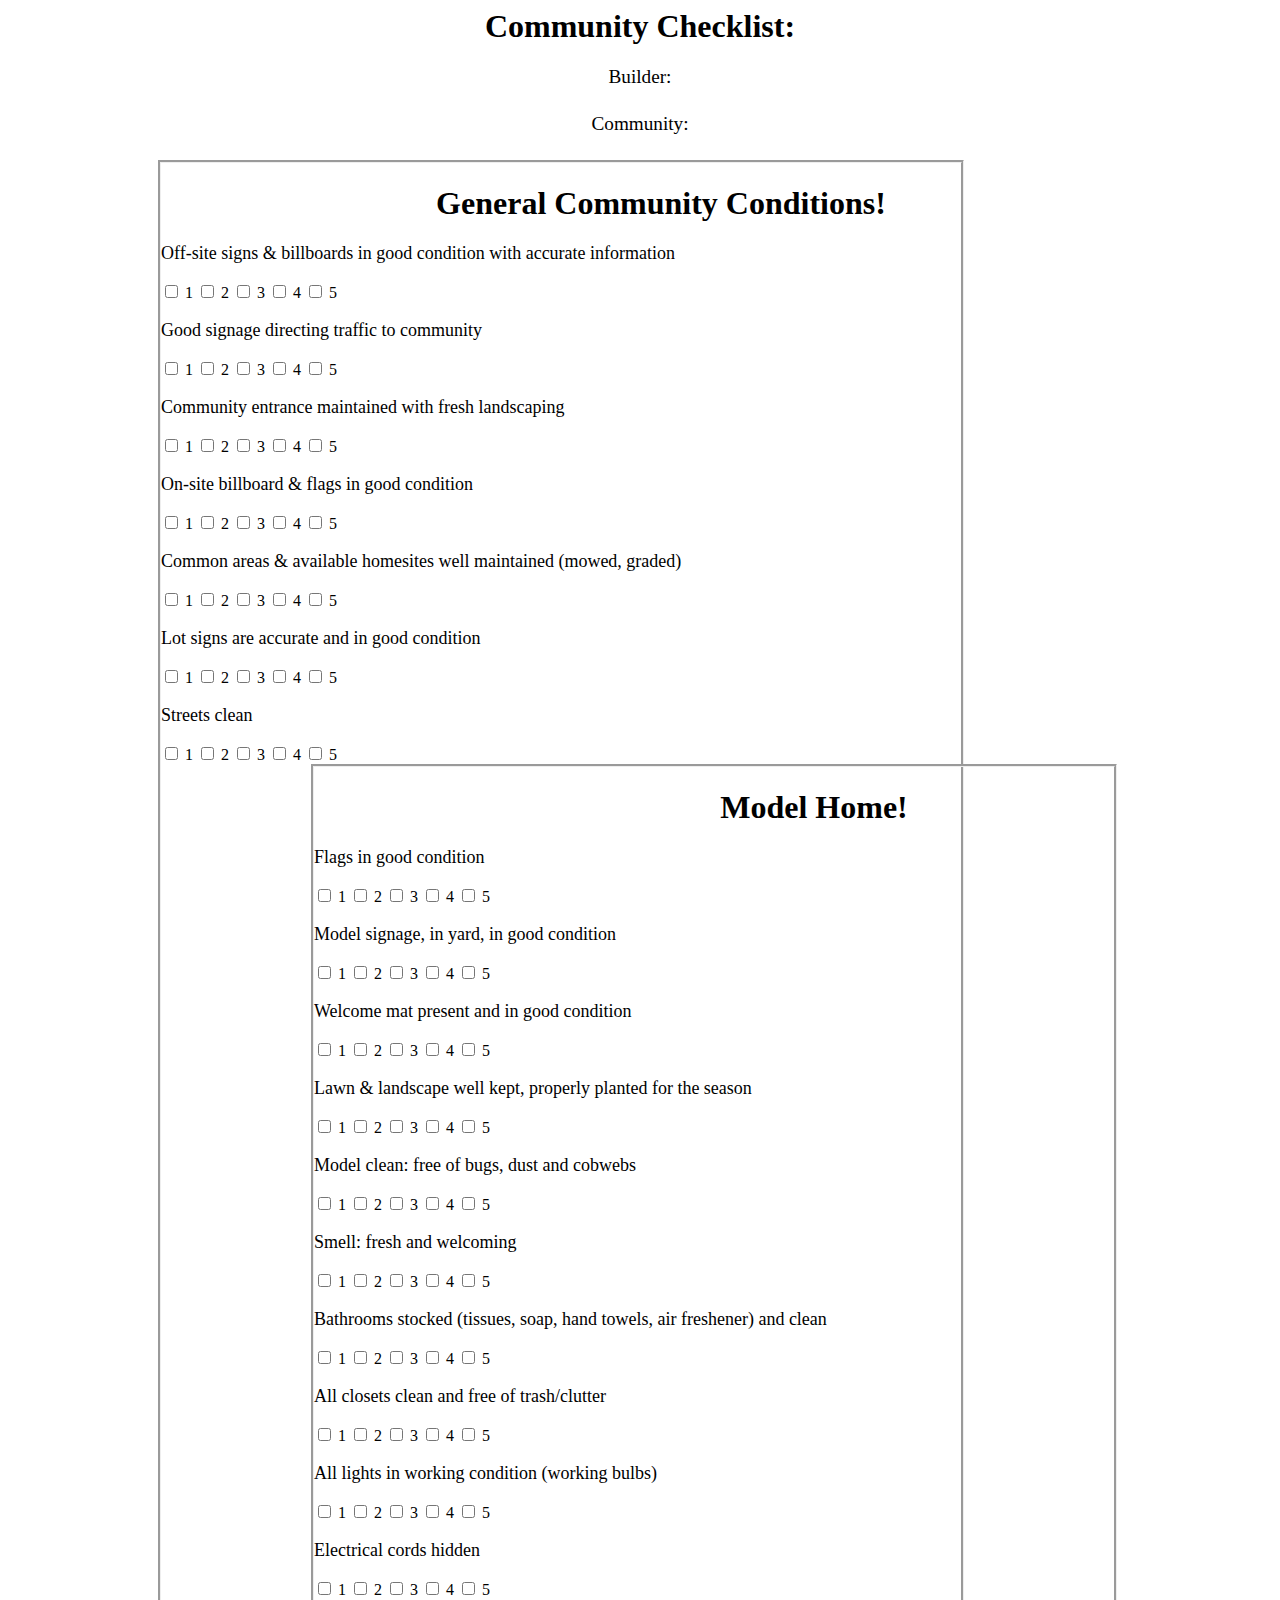
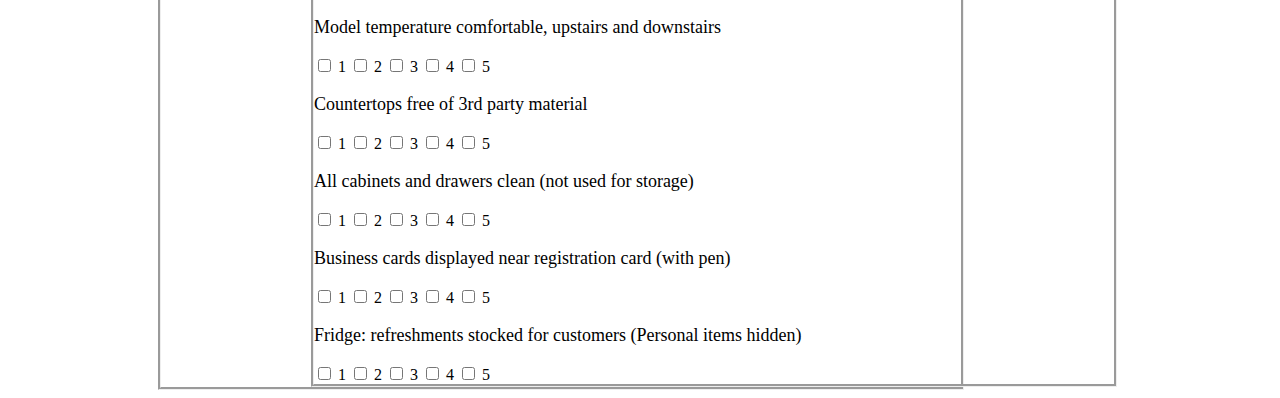
<file: templates/test.html>
<html>  
<head>  
<style type="text/css">
.container{
    margin-left:150px;
    border-style: groove;
    width: 800px;
    height: auto;
}
p{
    font-size: large;
}
.in_line{
    display: inline;
}
#input_one_line{
    text-align: center;
    font-size: larger;
    margin-bottom: 25px;
}
h1{
    text-align: center;
}
</style>
<body>  
    <h1>Community Checklist:</h1>
    <div id="input_one_line">
        <span>Builder:</span>
    </div>
    <div id="input_one_line">
        <span>Community:</span>
    </div>




        <div class = "container">  
        <div>
            <h1 style="padding-left: 200px;">General Community Conditions!</h1>
            <div class="in_line">
            <p>Off-site signs & billboards in good condition with accurate information</p>
            <input type="checkbox" id="id-chk_1_1" name="chk_1_1" value="1">
            <label for="chk_1_1">1</label>
            <input type="checkbox" id="id-chk_1_1" name="chk_1_2" value="2">
            <label for="chk_1_2">2</label>
            <input type="checkbox" id="id-chk_1_1" name="chk_1_3" value="3">
            <label for="chk_1_3">3</label>
            <input type="checkbox" id="id-chk_1_1" name="chk_1_4" value="4">
            <label for="chk_1_4">4</label>
            <input type="checkbox" id="id-chk_1_1" name="chk_1_5" value="5">
            <label for="chk_1_5">5</label>
        </div>
        <div class="in_line">
        <p>Good signage directing traffic to community</p>            
            <input type="checkbox" id="id-chk_1_1" name="chk_1_1" value="1">
            <label for="chk_1_1">1</label>
            <input type="checkbox" id="id-chk_1_1" name="chk_1_2" value="2">
            <label for="chk_1_2">2</label>
            <input type="checkbox" id="id-chk_1_1" name="chk_1_3" value="3">
            <label for="chk_1_3">3</label>
            <input type="checkbox" id="id-chk_1_1" name="chk_1_4" value="4">
            <label for="chk_1_4">4</label>
            <input type="checkbox" id="id-chk_1_1" name="chk_1_5" value="5">
            <label for="chk_1_5">5</label>
        </div>
        <div class="in_line">
        <p>Community entrance maintained with fresh landscaping</p>    
            <input type="checkbox" id="id-chk_1_2" name="chk_2_1" value="1">
            <label for="chk_1_1">1</label>    
            <input type="checkbox" id="id-chk_1_2" name="chk_2_2" value="2">
            <label for="chk_1_2">2</label>
            <input type="checkbox" id="id-chk_1_2" name="chk_2_3" value="3">
            <label for="chk_1_3">3</label>
            <input type="checkbox" id="id-chk_1_2" name="chk_2_4" value="4">
            <label for="chk_1_4">4</label>
            <input type="checkbox" id="id-chk_1_2" name="chk_2_5" value="5">
            <label for="chk_1_5">5</label>
        </div>
        <div class="in_line">
        <p>On-site billboard & flags in good condition</p>    
            <input type="checkbox" id="id-chk_1_1" name="chk_1_1" value="1">
            <label for="chk_1_1">1</label>
            <input type="checkbox" id="id-chk_1_1" name="chk_1_2" value="2">
            <label for="chk_1_2">2</label>
            <input type="checkbox" id="id-chk_1_1" name="chk_1_3" value="3">
            <label for="chk_1_3">3</label>
            <input type="checkbox" id="id-chk_1_1" name="chk_1_4" value="4">
            <label for="chk_1_4">4</label>
            <input type="checkbox" id="id-chk_1_1" name="chk_1_5" value="5">
            <label for="chk_1_5">5</label>
        </div>
        <div class="in_line">
        <p>Common areas & available homesites well maintained (mowed, graded)</p>       
            <input type="checkbox" id="id-chk_1_1" name="chk_1_1" value="1">
            <label for="chk_1_1">1</label>
            <input type="checkbox" id="id-chk_1_1" name="chk_1_2" value="2">
            <label for="chk_1_2">2</label>
            <input type="checkbox" id="id-chk_1_1" name="chk_1_3" value="3">
            <label for="chk_1_3">3</label>
            <input type="checkbox" id="id-chk_1_1" name="chk_1_4" value="4">
            <label for="chk_1_4">4</label>
            <input type="checkbox" id="id-chk_1_1" name="chk_1_5" value="5">
            <label for="chk_1_5">5</label>
        </div>
        <div class="in_line">
        <p>Lot signs are accurate and in good condition</p>      
            <input type="checkbox" id="id-chk_1_1" name="chk_1_1" value="1">
            <label for="chk_1_1">1</label>
            <input type="checkbox" id="id-chk_1_1" name="chk_1_2" value="2">
            <label for="chk_1_2">2</label>
            <input type="checkbox" id="id-chk_1_1" name="chk_1_3" value="3">
            <label for="chk_1_3">3</label>
            <input type="checkbox" id="id-chk_1_1" name="chk_1_4" value="4">
            <label for="chk_1_4">4</label>
            <input type="checkbox" id="id-chk_1_1" name="chk_1_5" value="5">
            <label for="chk_1_5">5</label>
        </div>
        <div class="in_line">
        <p>Streets clean</p>       
            <input type="checkbox" id="id-chk_1_1" name="chk_1_1" value="1">
            <label for="chk_1_1">1</label>
            <input type="checkbox" id="id-chk_1_1" name="chk_1_2" value="2">
            <label for="chk_1_2">2</label>
            <input type="checkbox" id="id-chk_1_1" name="chk_1_3" value="3">
            <label for="chk_1_3">3</label>
            <input type="checkbox" id="id-chk_1_1" name="chk_1_4" value="4">
            <label for="chk_1_4">4</label>
            <input type="checkbox" id="id-chk_1_1" name="chk_1_5" value="5">
            <label for="chk_1_5">5</label>
        </div>
        <!--  -->


        <div class = "container">  
            <div>
                <h1 style="padding-left: 200px;">Model Home!</h1>
                <div class="in_line">
                <p>Flags in good condition</p>
                <input type="checkbox" id="id-chk_1_1" name="chk_1_1" value="1">
                <label for="chk_1_1">1</label>
                <input type="checkbox" id="id-chk_1_1" name="chk_1_2" value="2">
                <label for="chk_1_2">2</label>
                <input type="checkbox" id="id-chk_1_1" name="chk_1_3" value="3">
                <label for="chk_1_3">3</label>
                <input type="checkbox" id="id-chk_1_1" name="chk_1_4" value="4">
                <label for="chk_1_4">4</label>
                <input type="checkbox" id="id-chk_1_1" name="chk_1_5" value="5">
                <label for="chk_1_5">5</label>
            </div>
            <div class="in_line">
            <p>Model signage, in yard, in good condition</p>            
                <input type="checkbox" id="id-chk_1_1" name="chk_1_1" value="1">
                <label for="chk_1_1">1</label>
                <input type="checkbox" id="id-chk_1_1" name="chk_1_2" value="2">
                <label for="chk_1_2">2</label>
                <input type="checkbox" id="id-chk_1_1" name="chk_1_3" value="3">
                <label for="chk_1_3">3</label>
                <input type="checkbox" id="id-chk_1_1" name="chk_1_4" value="4">
                <label for="chk_1_4">4</label>
                <input type="checkbox" id="id-chk_1_1" name="chk_1_5" value="5">
                <label for="chk_1_5">5</label>
            </div>
            <div class="in_line">
            <p>Welcome mat present and in good condition</p>    
                <input type="checkbox" id="id-chk_1_2" name="chk_2_1" value="1">
                <label for="chk_1_1">1</label>    
                <input type="checkbox" id="id-chk_1_2" name="chk_2_2" value="2">
                <label for="chk_1_2">2</label>
                <input type="checkbox" id="id-chk_1_2" name="chk_2_3" value="3">
                <label for="chk_1_3">3</label>
                <input type="checkbox" id="id-chk_1_2" name="chk_2_4" value="4">
                <label for="chk_1_4">4</label>
                <input type="checkbox" id="id-chk_1_2" name="chk_2_5" value="5">
                <label for="chk_1_5">5</label>
            </div>
            <div class="in_line">
            <p>Lawn & landscape well kept, properly planted for the season</p>    
                <input type="checkbox" id="id-chk_1_1" name="chk_1_1" value="1">
                <label for="chk_1_1">1</label>
                <input type="checkbox" id="id-chk_1_1" name="chk_1_2" value="2">
                <label for="chk_1_2">2</label>
                <input type="checkbox" id="id-chk_1_1" name="chk_1_3" value="3">
                <label for="chk_1_3">3</label>
                <input type="checkbox" id="id-chk_1_1" name="chk_1_4" value="4">
                <label for="chk_1_4">4</label>
                <input type="checkbox" id="id-chk_1_1" name="chk_1_5" value="5">
                <label for="chk_1_5">5</label>
            </div>
            <div class="in_line">
            <p>Model clean: free of bugs, dust and cobwebs</p>       
                <input type="checkbox" id="id-chk_1_1" name="chk_1_1" value="1">
                <label for="chk_1_1">1</label>
                <input type="checkbox" id="id-chk_1_1" name="chk_1_2" value="2">
                <label for="chk_1_2">2</label>
                <input type="checkbox" id="id-chk_1_1" name="chk_1_3" value="3">
                <label for="chk_1_3">3</label>
                <input type="checkbox" id="id-chk_1_1" name="chk_1_4" value="4">
                <label for="chk_1_4">4</label>
                <input type="checkbox" id="id-chk_1_1" name="chk_1_5" value="5">
                <label for="chk_1_5">5</label>
            </div>
            <div class="in_line">
            <p>Smell: fresh and welcoming</p>      
                <input type="checkbox" id="id-chk_1_1" name="chk_1_1" value="1">
                <label for="chk_1_1">1</label>
                <input type="checkbox" id="id-chk_1_1" name="chk_1_2" value="2">
                <label for="chk_1_2">2</label>
                <input type="checkbox" id="id-chk_1_1" name="chk_1_3" value="3">
                <label for="chk_1_3">3</label>
                <input type="checkbox" id="id-chk_1_1" name="chk_1_4" value="4">
                <label for="chk_1_4">4</label>
                <input type="checkbox" id="id-chk_1_1" name="chk_1_5" value="5">
                <label for="chk_1_5">5</label>
            </div>
            <div class="in_line">
            <p>Bathrooms stocked (tissues, soap, hand towels, air freshener) and clean</p>       
                <input type="checkbox" id="id-chk_1_1" name="chk_1_1" value="1">
                <label for="chk_1_1">1</label>
                <input type="checkbox" id="id-chk_1_1" name="chk_1_2" value="2">
                <label for="chk_1_2">2</label>
                <input type="checkbox" id="id-chk_1_1" name="chk_1_3" value="3">
                <label for="chk_1_3">3</label>
                <input type="checkbox" id="id-chk_1_1" name="chk_1_4" value="4">
                <label for="chk_1_4">4</label>
                <input type="checkbox" id="id-chk_1_1" name="chk_1_5" value="5">
                <label for="chk_1_5">5</label>
            </div>

            <div class="in_line">
                <p>All closets clean and free of trash/clutter</p>       
                    <input type="checkbox" id="id-chk_1_1" name="chk_1_1" value="1">
                    <label for="chk_1_1">1</label>
                    <input type="checkbox" id="id-chk_1_1" name="chk_1_2" value="2">
                    <label for="chk_1_2">2</label>
                    <input type="checkbox" id="id-chk_1_1" name="chk_1_3" value="3">
                    <label for="chk_1_3">3</label>
                    <input type="checkbox" id="id-chk_1_1" name="chk_1_4" value="4">
                    <label for="chk_1_4">4</label>
                    <input type="checkbox" id="id-chk_1_1" name="chk_1_5" value="5">
                    <label for="chk_1_5">5</label>
                </div>
                <div class="in_line">
                    <p>All lights in working condition (working bulbs)</p>       
                        <input type="checkbox" id="id-chk_1_1" name="chk_1_1" value="1">
                        <label for="chk_1_1">1</label>
                        <input type="checkbox" id="id-chk_1_1" name="chk_1_2" value="2">
                        <label for="chk_1_2">2</label>
                        <input type="checkbox" id="id-chk_1_1" name="chk_1_3" value="3">
                        <label for="chk_1_3">3</label>
                        <input type="checkbox" id="id-chk_1_1" name="chk_1_4" value="4">
                        <label for="chk_1_4">4</label>
                        <input type="checkbox" id="id-chk_1_1" name="chk_1_5" value="5">
                        <label for="chk_1_5">5</label>
                    </div>
                    <div class="in_line">
                        <p>Electrical cords hidden</p>       
                            <input type="checkbox" id="id-chk_1_1" name="chk_1_1" value="1">
                            <label for="chk_1_1">1</label>
                            <input type="checkbox" id="id-chk_1_1" name="chk_1_2" value="2">
                            <label for="chk_1_2">2</label>
                            <input type="checkbox" id="id-chk_1_1" name="chk_1_3" value="3">
                            <label for="chk_1_3">3</label>
                            <input type="checkbox" id="id-chk_1_1" name="chk_1_4" value="4">
                            <label for="chk_1_4">4</label>
                            <input type="checkbox" id="id-chk_1_1" name="chk_1_5" value="5">
                            <label for="chk_1_5">5</label>
                        </div>
                        <div class="in_line">
                            <p>Model temperature comfortable, upstairs and downstairs</p>       
                                <input type="checkbox" id="id-chk_1_1" name="chk_1_1" value="1">
                                <label for="chk_1_1">1</label>
                                <input type="checkbox" id="id-chk_1_1" name="chk_1_2" value="2">
                                <label for="chk_1_2">2</label>
                                <input type="checkbox" id="id-chk_1_1" name="chk_1_3" value="3">
                                <label for="chk_1_3">3</label>
                                <input type="checkbox" id="id-chk_1_1" name="chk_1_4" value="4">
                                <label for="chk_1_4">4</label>
                                <input type="checkbox" id="id-chk_1_1" name="chk_1_5" value="5">
                                <label for="chk_1_5">5</label>
                            </div>
                            <div class="in_line">
                                <p>Countertops free of 3rd party material</p>       
                                    <input type="checkbox" id="id-chk_1_1" name="chk_1_1" value="1">
                                    <label for="chk_1_1">1</label>
                                    <input type="checkbox" id="id-chk_1_1" name="chk_1_2" value="2">
                                    <label for="chk_1_2">2</label>
                                    <input type="checkbox" id="id-chk_1_1" name="chk_1_3" value="3">
                                    <label for="chk_1_3">3</label>
                                    <input type="checkbox" id="id-chk_1_1" name="chk_1_4" value="4">
                                    <label for="chk_1_4">4</label>
                                    <input type="checkbox" id="id-chk_1_1" name="chk_1_5" value="5">
                                    <label for="chk_1_5">5</label>
                                </div>
                                <div class="in_line">
                                    <p>All cabinets and drawers clean (not used for storage)</p>       
                                        <input type="checkbox" id="id-chk_1_1" name="chk_1_1" value="1">
                                        <label for="chk_1_1">1</label>
                                        <input type="checkbox" id="id-chk_1_1" name="chk_1_2" value="2">
                                        <label for="chk_1_2">2</label>
                                        <input type="checkbox" id="id-chk_1_1" name="chk_1_3" value="3">
                                        <label for="chk_1_3">3</label>
                                        <input type="checkbox" id="id-chk_1_1" name="chk_1_4" value="4">
                                        <label for="chk_1_4">4</label>
                                        <input type="checkbox" id="id-chk_1_1" name="chk_1_5" value="5">
                                        <label for="chk_1_5">5</label>
                                    </div>
                                    <div class="in_line">
                                        <p>Business cards displayed near registration card (with pen)</p>       
                                            <input type="checkbox" id="id-chk_1_1" name="chk_1_1" value="1">
                                            <label for="chk_1_1">1</label>
                                            <input type="checkbox" id="id-chk_1_1" name="chk_1_2" value="2">
                                            <label for="chk_1_2">2</label>
                                            <input type="checkbox" id="id-chk_1_1" name="chk_1_3" value="3">
                                            <label for="chk_1_3">3</label>
                                            <input type="checkbox" id="id-chk_1_1" name="chk_1_4" value="4">
                                            <label for="chk_1_4">4</label>
                                            <input type="checkbox" id="id-chk_1_1" name="chk_1_5" value="5">
                                            <label for="chk_1_5">5</label>
                                        </div>

                                        <div class="in_line">
                                            <p>Fridge: refreshments stocked for customers (Personal items hidden)</p>       
                                                <input type="checkbox" id="id-chk_1_1" name="chk_1_1" value="1">
                                                <label for="chk_1_1">1</label>
                                                <input type="checkbox" id="id-chk_1_1" name="chk_1_2" value="2">
                                                <label for="chk_1_2">2</label>
                                                <input type="checkbox" id="id-chk_1_1" name="chk_1_3" value="3">
                                                <label for="chk_1_3">3</label>
                                                <input type="checkbox" id="id-chk_1_1" name="chk_1_4" value="4">
                                                <label for="chk_1_4">4</label>
                                                <input type="checkbox" id="id-chk_1_1" name="chk_1_5" value="5">
                                                <label for="chk_1_5">5</label>
                                            </div>
    

    <!--  -->
    </div>     
    </div>  
</body>  
</head>  
</html>
</file>
